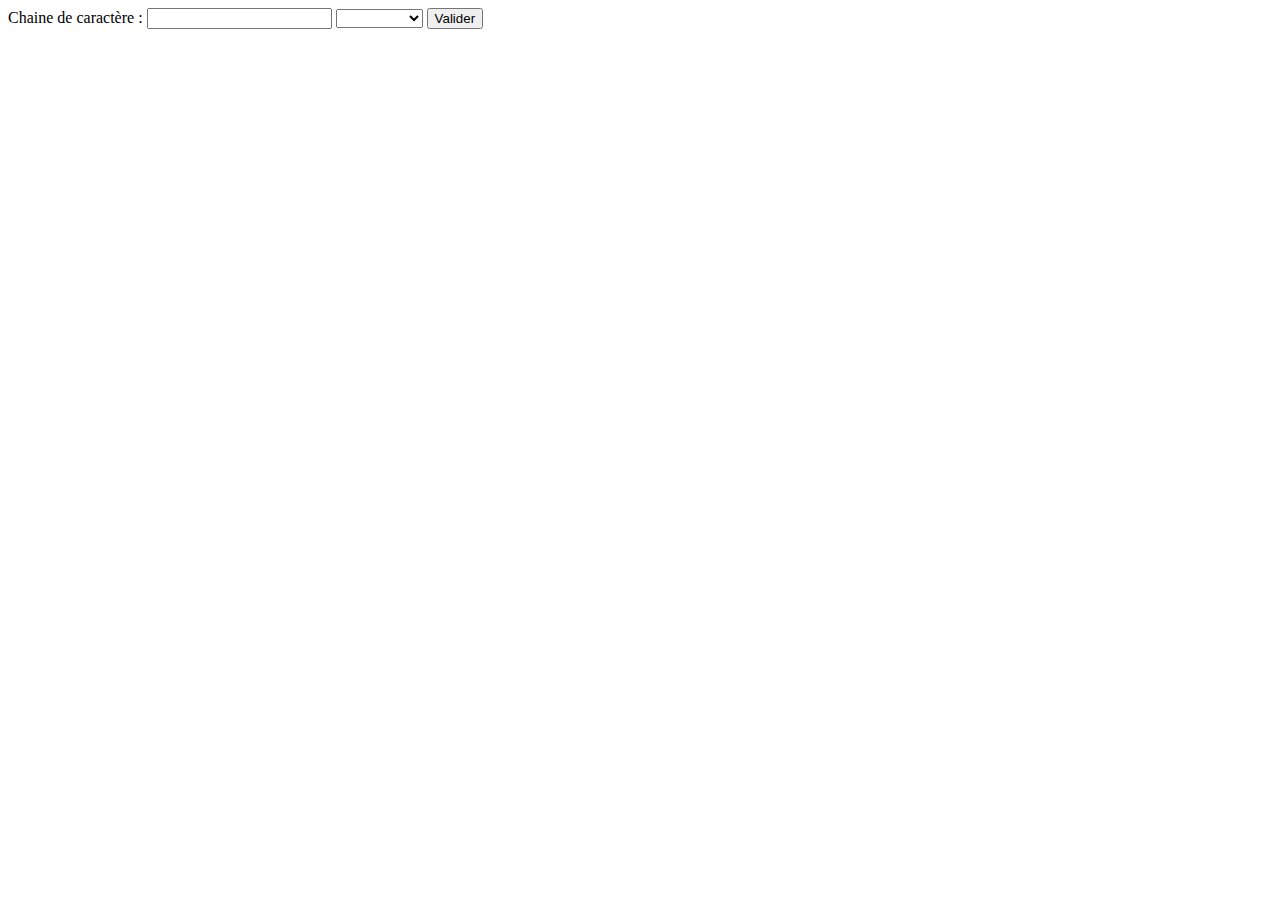
<file: Jour01/job14/index.html>
<!DOCTYPE html>
<html lang="en">
<head>
    <meta charset="UTF-8">
    <meta name="viewport" content="width=device-width, initial-scale=1.0">
    <title>Document</title>
</head>
<body>
    <form action="index.php" method="POST">
        <label for="texte">Chaine de caractère :</label>
        <input type="text" name="texte">
        <select name="options">
            <option value=""></option>
            <option value="Gras">Gras</option>
            <option value="César">César</option>
            <option value="Plateforme">Plateforme</option>
        </select>
        <button type="submit">Valider</button>
    </form>
</body>
</html>
</file>
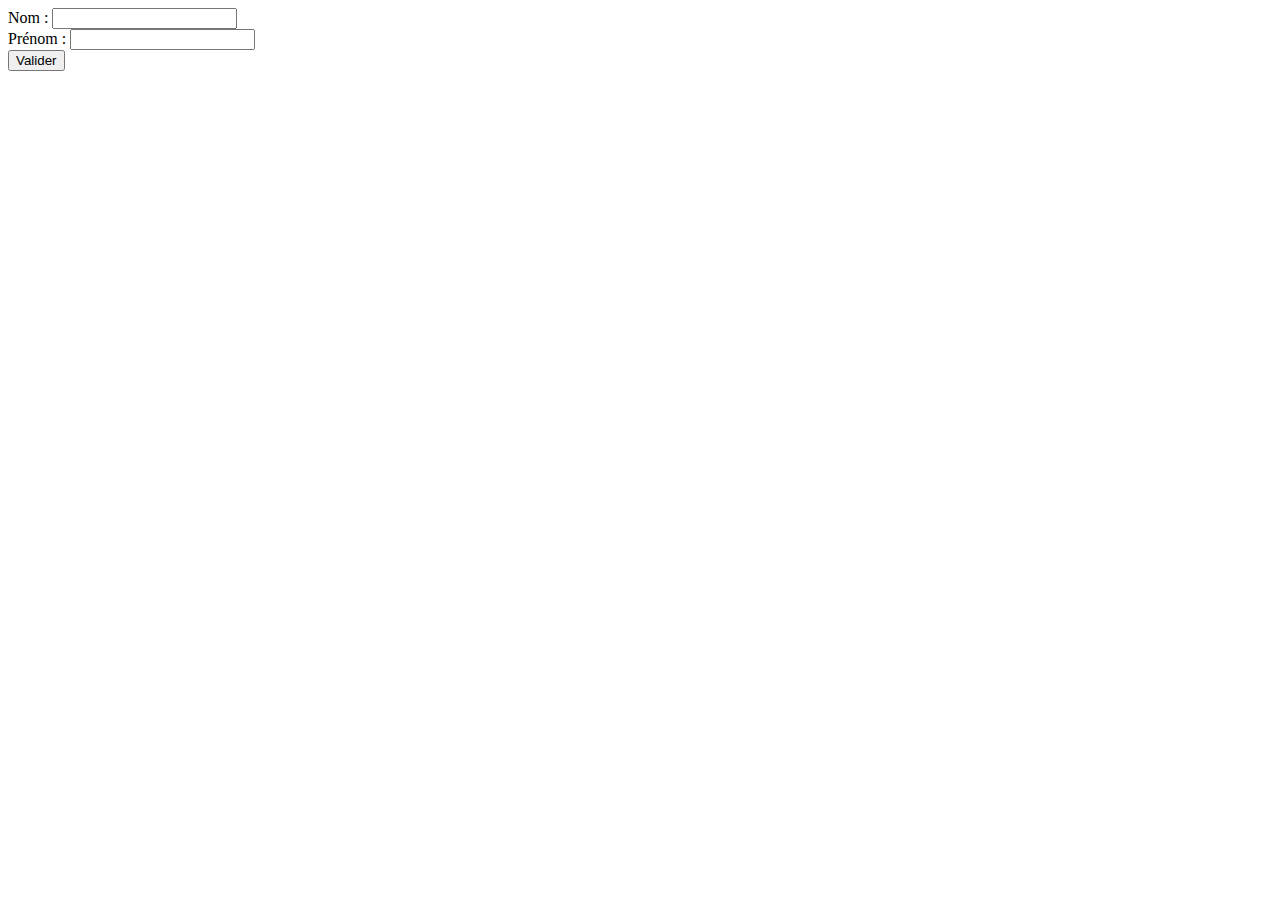
<file: Jour02/Job01/index.html>
<!DOCTYPE html>
<html lang="en">
<head>
    <meta charset="UTF-8">
    <meta name="viewport" content="width=device-width, initial-scale=1.0">
    <title>Document</title>
</head>
<body>
    <form style="display: flex; flex-direction: column;" action="index.php" method="GET">
        <div><label for="Nom">Nom : </label><input type="text" name="Nom"></div> 
        <div><label for="Prenom">Prénom : </label><input type="text" name="Prenom"></div>
        <div><button type="submit" name="button">Valider</button></div>
    </form>
    
</body>
</html>
</file>
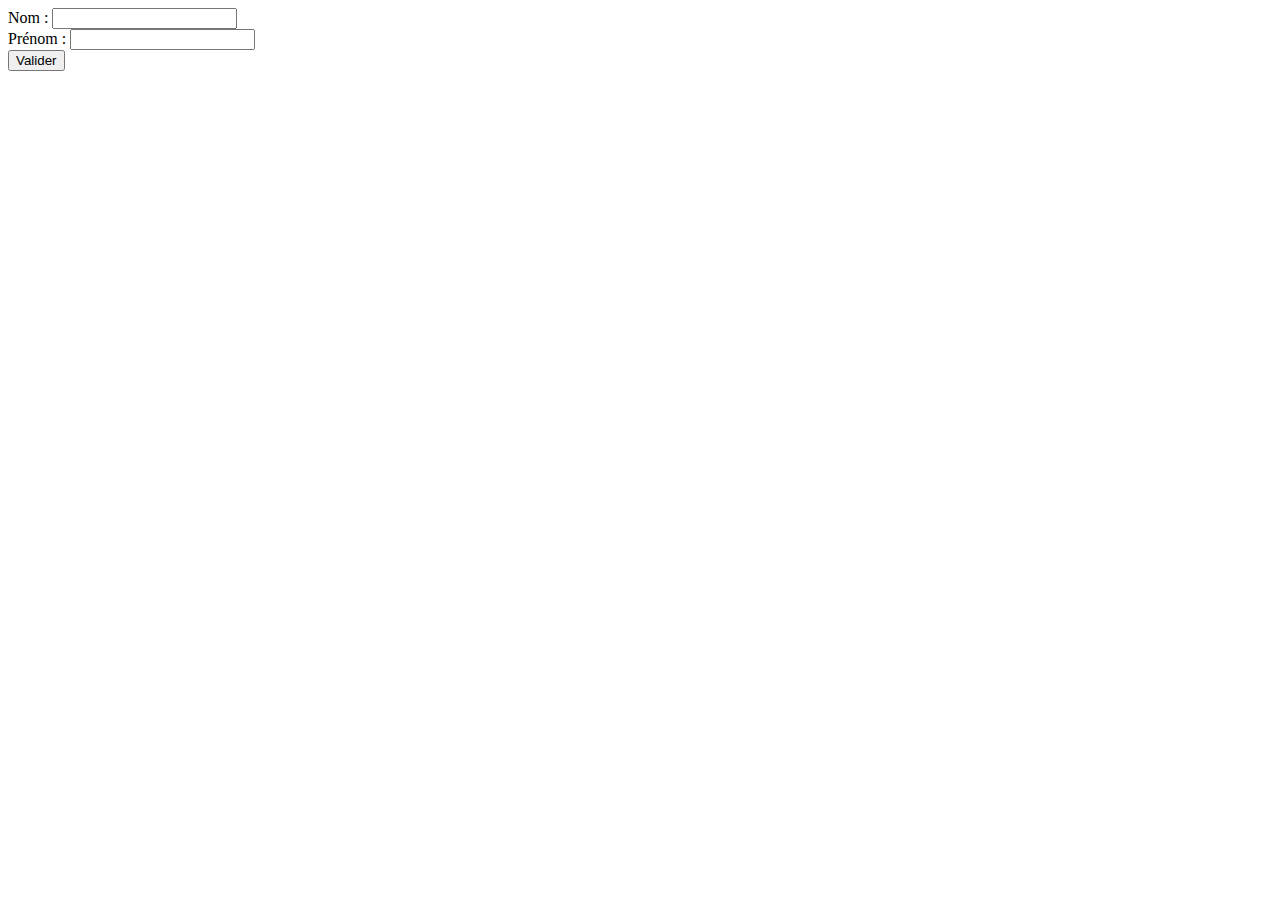
<file: Jour02/Job03/index.html>
<!DOCTYPE html>
<html lang="en">
<head>
    <meta charset="UTF-8">
    <meta name="viewport" content="width=device-width, initial-scale=1.0">
    <title>Document</title>
</head>
<body>
    <form style="display: flex; flex-direction: column;" action="index.php" method="post">
        <div><label for="Nom">Nom : </label><input type="text" name="Nom"></div> 
        <div><label for="Prenom">Prénom : </label><input type="text" name="Prenom"></div>
        <div><button type="submit" name="button">Valider</button></div>
    </form>
    
</body>
</html>
</file>
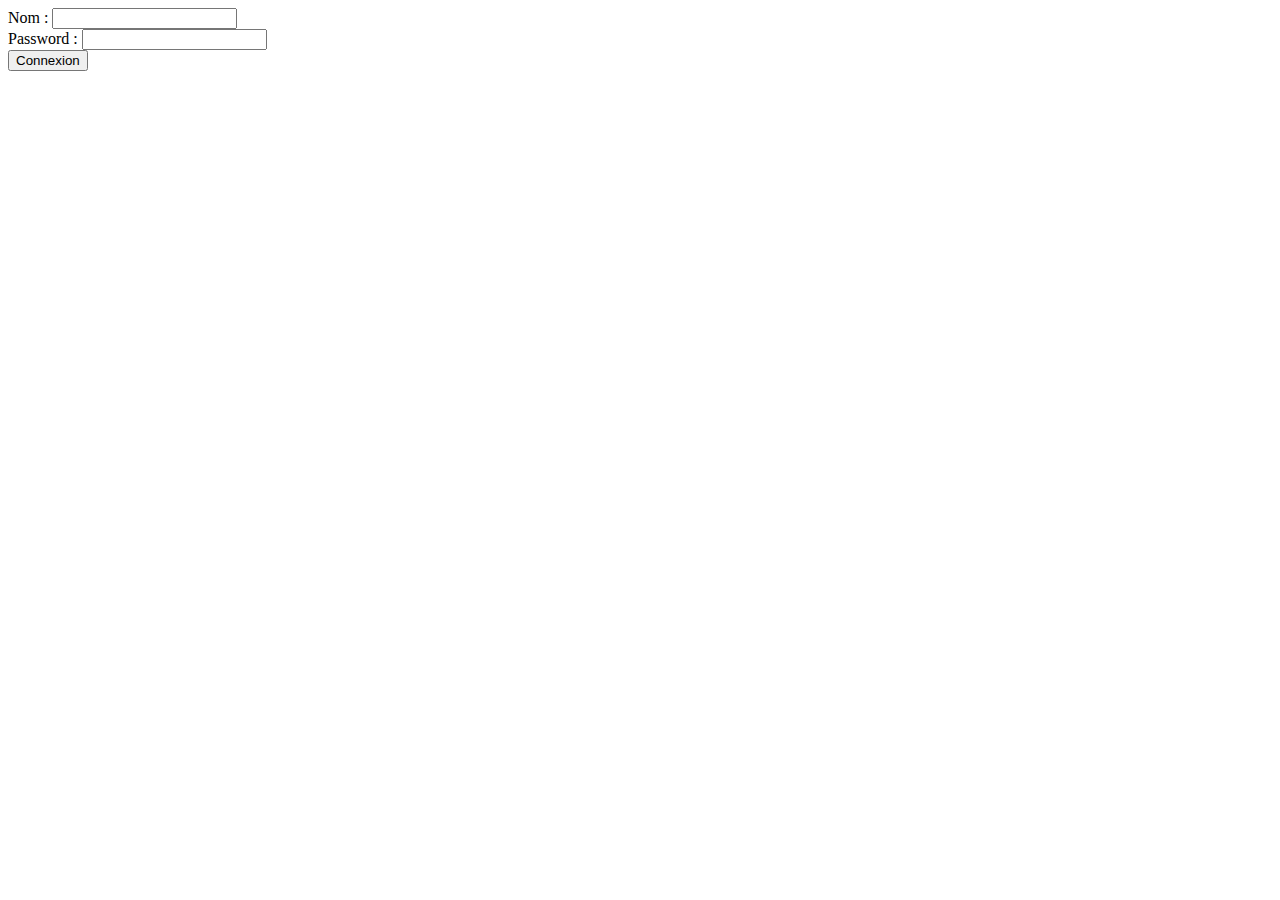
<file: Jour02/Job05/index.html>
<!DOCTYPE html>
<html lang="en">
<head>
    <meta charset="UTF-8">
    <meta name="viewport" content="width=device-width, initial-scale=1.0">
    <title>Document</title>
</head>
<body>
    <form style="display: flex; flex-direction: column;" action="index.php" method="post">
        <div><label for="Nom">Nom : </label><input type="text" name="user"></div> 
        <div><label for="Prenom">Password : </label><input type="password" name="pdw"></div>
        <div><button type="submit" name="btn">Connexion</button></div>
    </form>
    
</body>
</html>
</file>
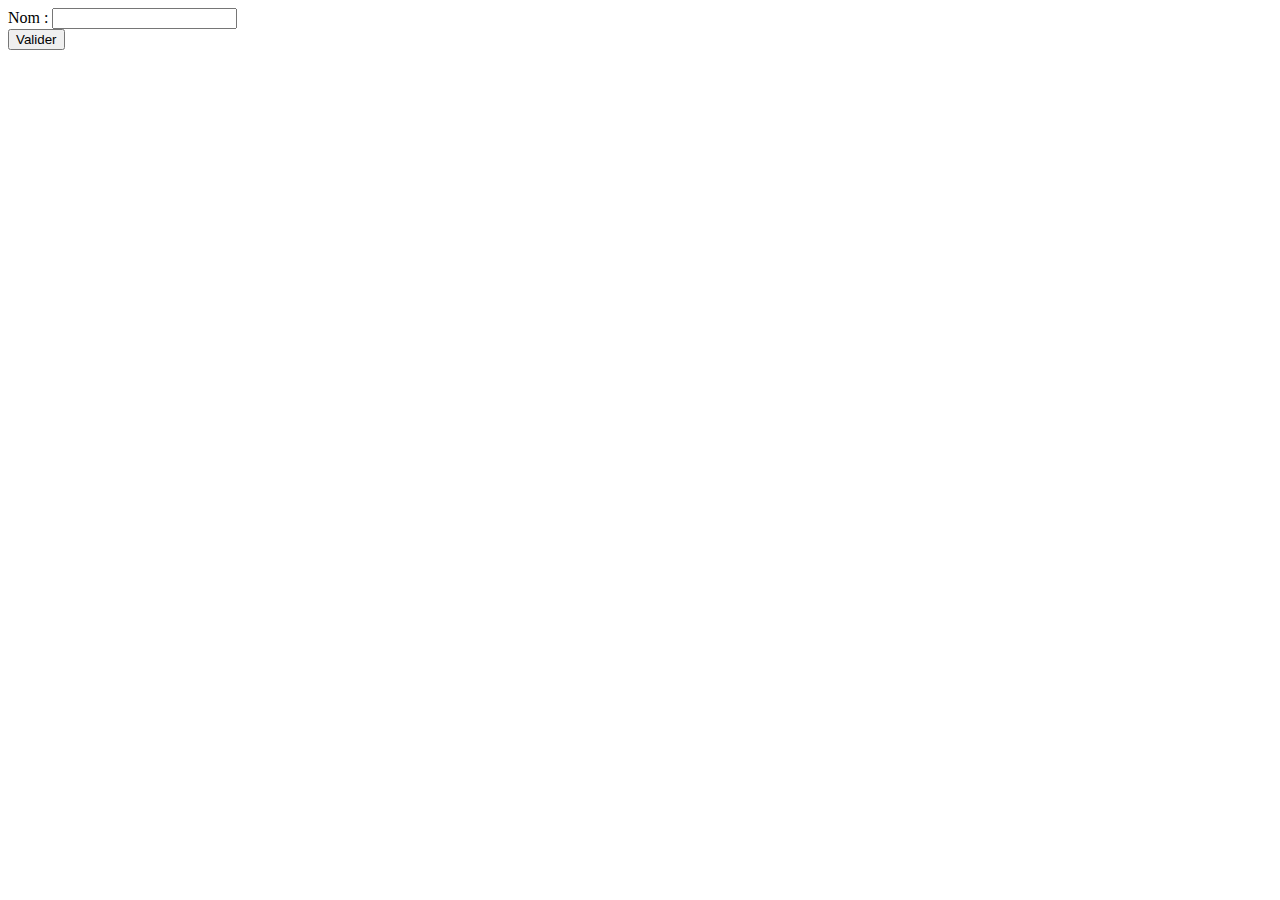
<file: Jour02/Job06/index.html>
<!DOCTYPE html>
<html lang="en">
<head>
    <meta charset="UTF-8">
    <meta name="viewport" content="width=device-width, initial-scale=1.0">
    <title>Document</title>
</head>
<body>
    <form style="display: flex; flex-direction: column;" action="index.php" method="get">
        <div><label for="num">Nom : </label><input type="text" name="num"></div> 
        <div><button type="submit" name="button">Valider</button></div>
    </form>
    
</body>
</html>
</file>
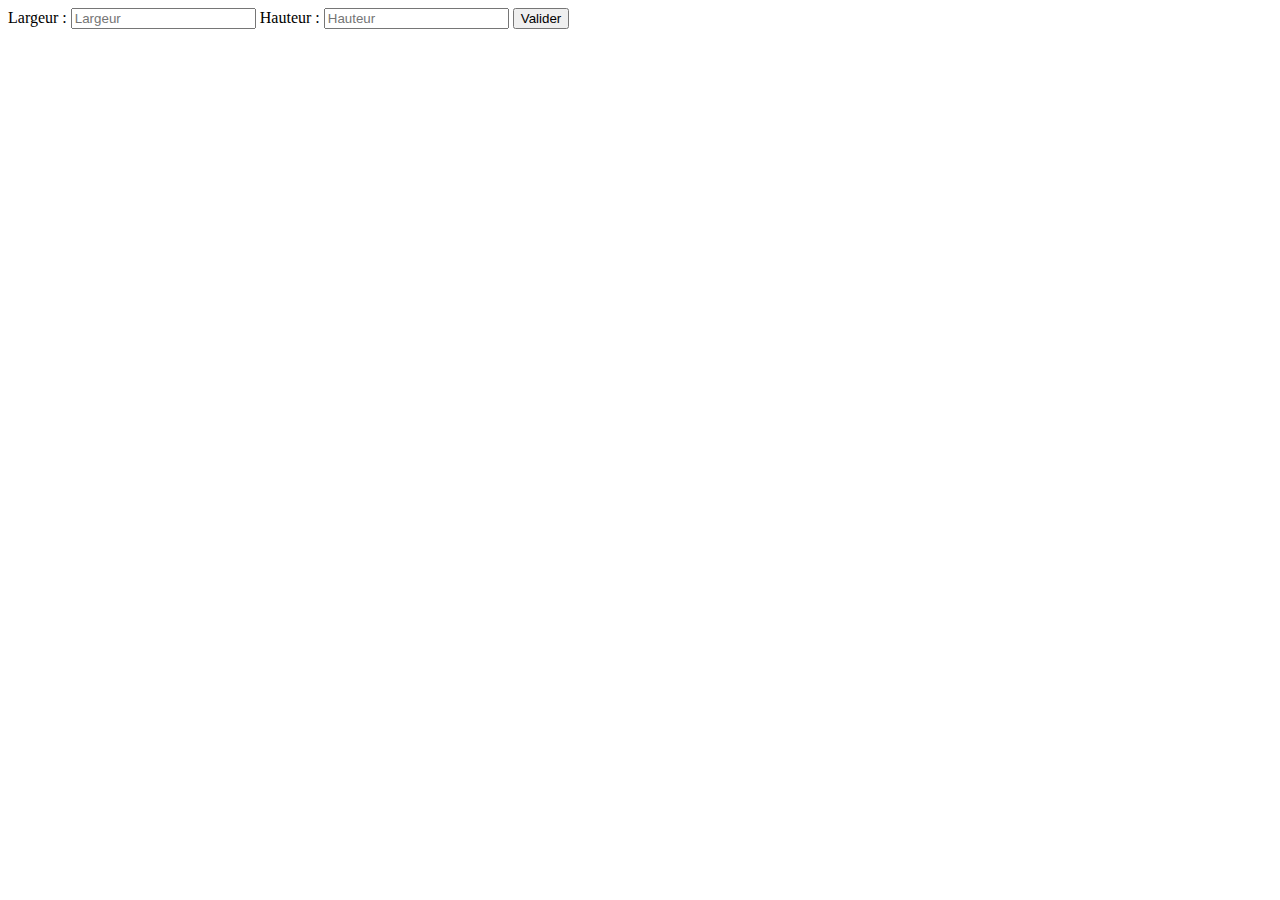
<file: Jour02/Job07/index.html>
<!DOCTYPE html>
<html lang="en">
<head>
    <meta charset="UTF-8">
    <meta name="viewport" content="width=device-width, initial-scale=1.0">
    <title>Document</title>
</head>
<body>
    <form action="index.php" method="get">
        <label for="l">Largeur : </label>
        <input type="text" placeholder="Largeur" name="l">
        <label for="h">Hauteur : </label>
        <input type="text" placeholder="Hauteur" name="h">
        <button type="submit">Valider</button>
    </form>
</body>
</html>
</file>
